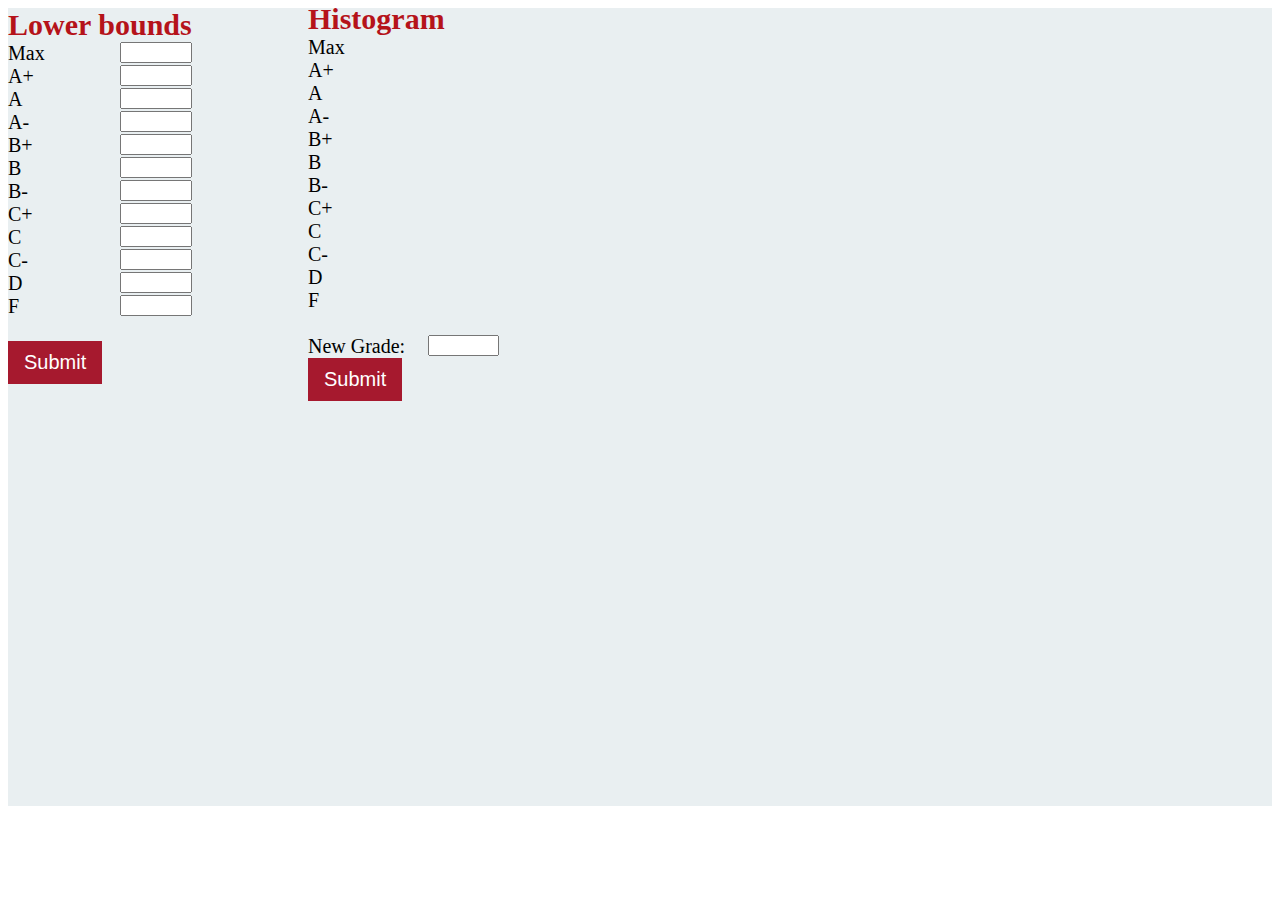
<file: asn1/index.html>
<!DOCTYPE html>
<html lang="en">
    <head>
        <meta charset="UTF-8">
        <meta http-equiv="X-UA-Compatible" content="IE=edge">
        <meta name="viewport" content="width=device-width, initial-scale=1.0">
        <title>Histogram</title>
        <link rel="stylesheet" href="./resources/css/histogram.css">
    </head>
    <body>
        <div class = "histogram"> 
            <!-- Elements of the Lower bounds section of the Website -->
            <!-- Textboxes take data and send them to the Criteria[] array in .js according to their tags -->
            <span id="redText">Lower bounds</span> <br>
                <!-- Max -->
                <div> 
                    Max <input type = "number" id = "Max"> <br>
                    A+  <input type = "number" id = "A+">  <br>
                    A   <input type = "number" id = "A">   <br>
                    A-  <input type = "number" id = "A-">  <br>
                    B+  <input type = "number" id = "B+">  <br>
                    B   <input type = "number" id = "B">   <br>
                    B-  <input type = "number" id = "B-">  <br>
                    C+  <input type = "number" id = "C+">  <br>
                    C   <input type = "number" id = "C">   <br>
                    C-  <input type = "number" id = "C-">  <br>
                    D   <input type = "number" id = "D">   <br>
                    F   <input type = "number" id = "F">   <br>
                </div>
                <br>
                <button onclick="pushCriteria()">Submit</button> <br>
                <br>

                <div class = "container">
                    <span id="redText">Histogram</span> <br>
                        <div class="histogram-grades">
                        Max <br class="grade-label">
                        A+  <br class="grade-label">
                        A   <br class="grade-label">
                        A-  <br class="grade-label">
                        B+  <br class="grade-label">
                        B   <br class="grade-label">
                        B-  <br class="grade-label">
                        C+  <br class="grade-label">
                        C   <br class="grade-label">
                        C-  <br class="grade-label">
                        D   <br class="grade-label">
                        F   <br class="grade-label">
                        </div>
                    <br>
                    <span id="blackText">New Grade:</span> 
                        <input type = "number" id = "newGrade"> <br>
                        <button onclick="pushGrade()"> Submit </button>
                </div>
        </div>
        <script src ="./app.js"></script>
    </body>
</html>
</file>
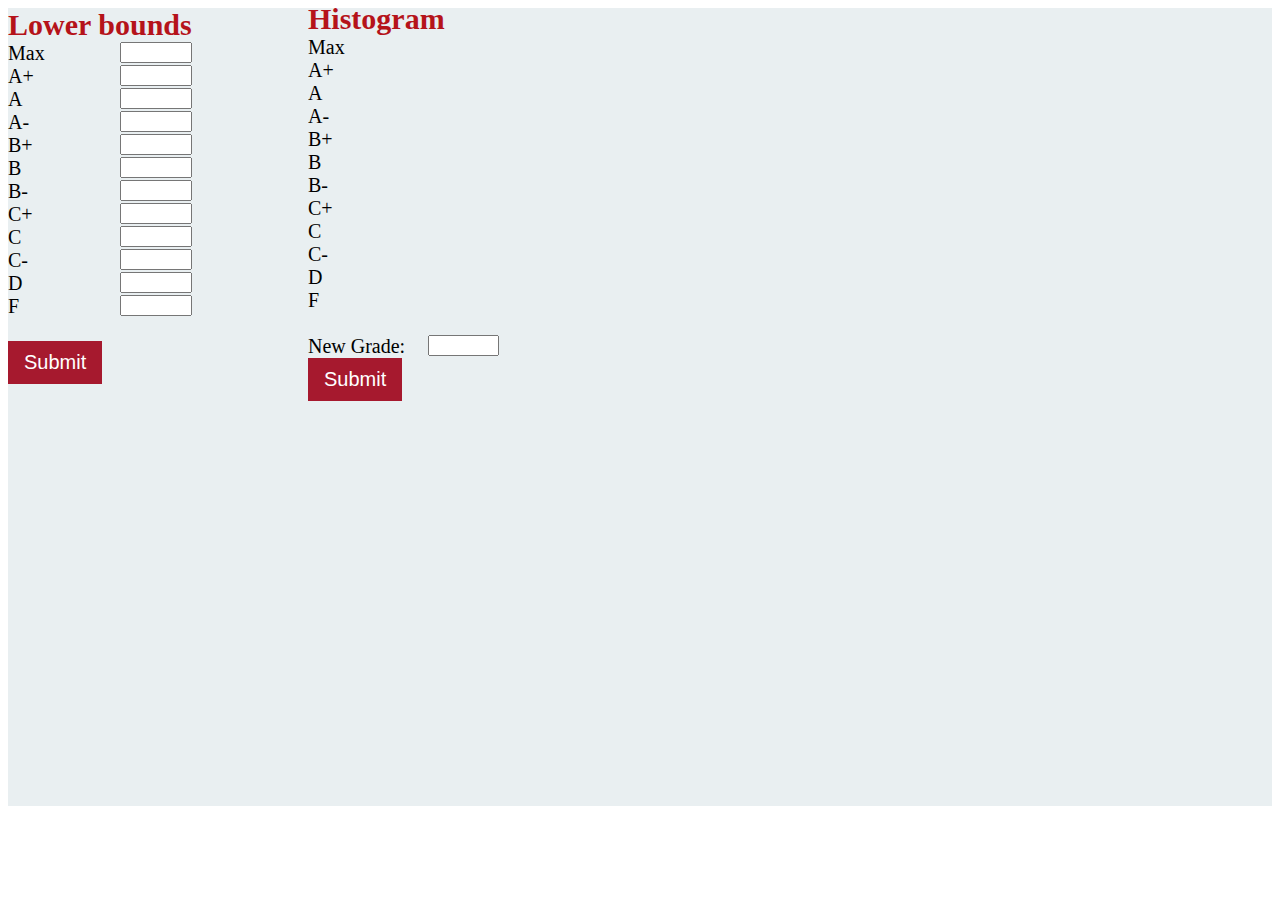
<file: asn1/histogram.html>
<!DOCTYPE html>
<html lang="en">
    <head>
        <meta charset="UTF-8">
        <meta http-equiv="X-UA-Compatible" content="IE=edge">
        <meta name="viewport" content="width=device-width, initial-scale=1.0">
        <title>Histogram</title>
        <link rel="stylesheet" href="./resources/css/histogram.css">
    </head>
    <body>
        <div class = "histogram"> 
            <!-- Elements of the Lower bounds section of the Website -->
            <!-- Textboxes take data and send them to the Criteria[] array in .js according to their tags -->
            <span id="redText">Lower bounds</span> <br>
                <!-- Max -->
                <div> 
                    Max <input type = "number" id = "Max"> <br>
                    A+  <input type = "number" id = "A+">  <br>
                    A   <input type = "number" id = "A">   <br>
                    A-  <input type = "number" id = "A-">  <br>
                    B+  <input type = "number" id = "B+">  <br>
                    B   <input type = "number" id = "B">   <br>
                    B-  <input type = "number" id = "B-">  <br>
                    C+  <input type = "number" id = "C+">  <br>
                    C   <input type = "number" id = "C">   <br>
                    C-  <input type = "number" id = "C-">  <br>
                    D   <input type = "number" id = "D">   <br>
                    F   <input type = "number" id = "F">   <br>
                </div>
                <br>
                <button onclick="pushCriteria()">Submit</button> <br>
                <br>

                <div class = "container">
                    <span id="redText">Histogram</span> <br>
                        <div class="histogram-grades">
                        Max <br class="grade-label">
                        A+  <br class="grade-label">
                        A   <br class="grade-label">
                        A-  <br class="grade-label">
                        B+  <br class="grade-label">
                        B   <br class="grade-label">
                        B-  <br class="grade-label">
                        C+  <br class="grade-label">
                        C   <br class="grade-label">
                        C-  <br class="grade-label">
                        D   <br class="grade-label">
                        F   <br class="grade-label">
                        </div>
                    <br>
                    <span id="blackText">New Grade:</span> 
                        <input type = "number" id = "newGrade"> <br>
                        <button onclick="pushGrade()"> Submit </button>
                </div>
        </div>
        <script src ="./histogram.js"></script>
    </body>
</html>
</file>
<file: asn1/resources/css/histogram.css>
.histogram {
    background-color:#E9EFF1 ;
    color:black;
    margin-top:0%;
    text-align:left;
}

#redText {
    color:#B5131A;
    font-size: 30px;
    font-weight:bolder;
    font-family: georgia;
}

div {
    color:black;
    font-size: 20px;
    font-weight:900;
    font-family: 'Times New Roman', Times, serif;
    font-weight: normal;
    padding: 0px, 0px, 0px, 20px;
}

input {
    width: 5%;
    position: absolute;
    left: 120px;
}

button {
    background-color: #A6192E; /* Green */
    border: none;
    color: white;
    padding: 10px 16px;
    text-align: center;
    text-decoration: none;
    display: inline-block;
    font-size: 20px;
}

.grade-mark {
  display: inline;
  color: red;
  font-weight: bold;
  margin-left: 5px;
  text-align: center;
}

.histogram-grades {
  text-align: left;
  white-space: nowrap;
  overflow: hidden;
}

.grade-label {
  display: inline-block;
  width: 150px;
  text-align: center;
}

.container {
  position: relative;
  left: 300px;
  bottom: 405px;
}
</file>
